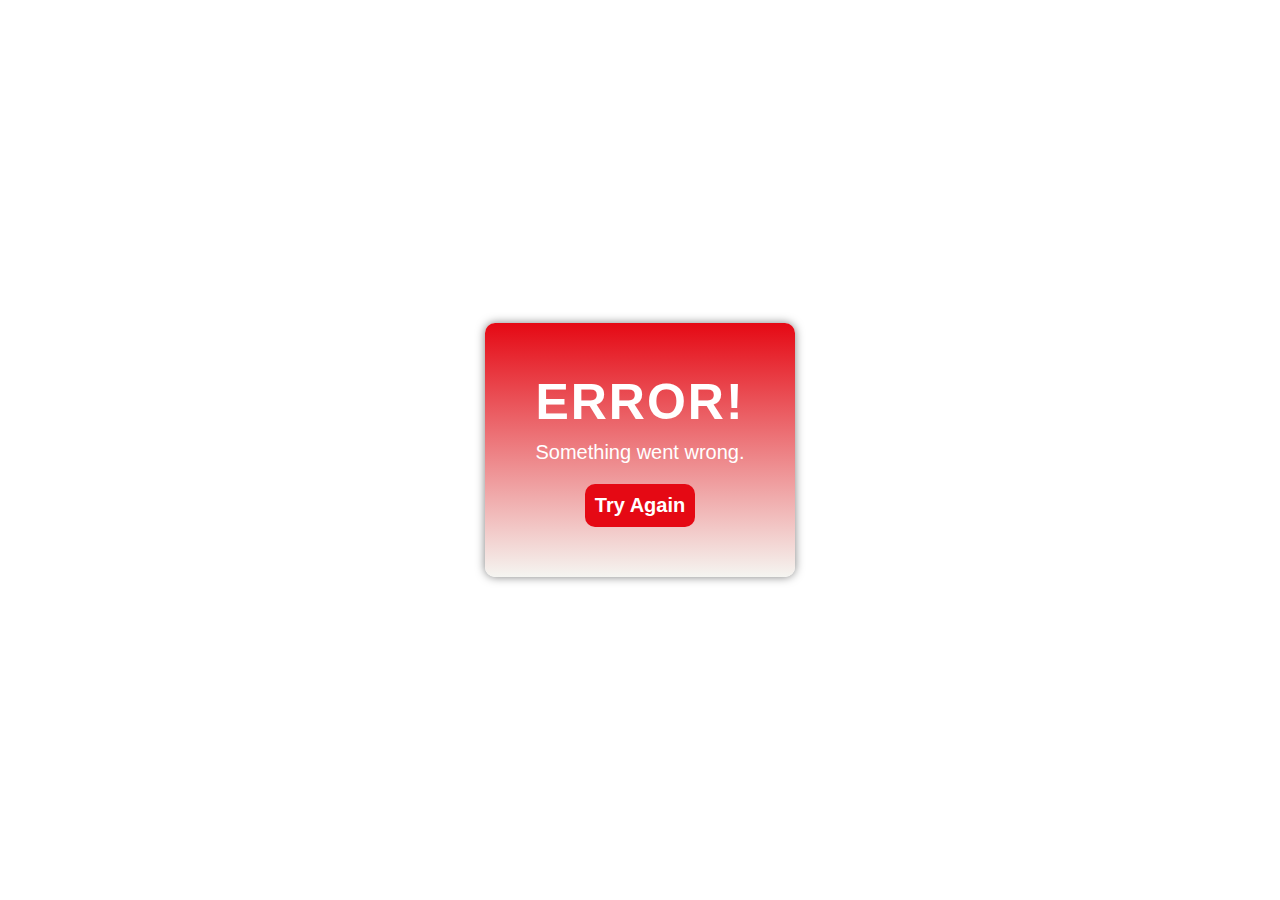
<file: error/index.html>
<!DOCTYPE html>
<html lang="en">

<head>
    <meta charset="UTF-8" />
    <meta http-equiv="X-UA-Compatible" content="IE=edge" />
    <meta name="viewport" content="width=device-width, initial-scale=1.0" />
    <link rel="stylesheet" href="../error/style.css">
    <link rel="stylesheet" href="https://cdnjs.cloudflare.com/ajax/libs/font-awesome/6.0.0-beta3/css/all.min.css" integrity="sha512-Fo3rlrZj/k7ujTnHg4CGR2D7kSs0v4LLanw2qksYuRlEzO+tcaEPQogQ0KaoGN26/zrn20ImR1DfuLWnOo7aBA==" crossorigin="anonymous" referrerpolicy="no-referrer"
    />

    <title>Learn JavaScript</title>
</head>

<body>
    <div class="card error">
        <i class="fas fa-frown"></i>
        <h2>error!</h2>
        <p>Something went wrong.</p>
        <button>Try Again</button>
    </div>
    </div>
    <script src="../error/main.js"></script>
</body>

</html>
</file>
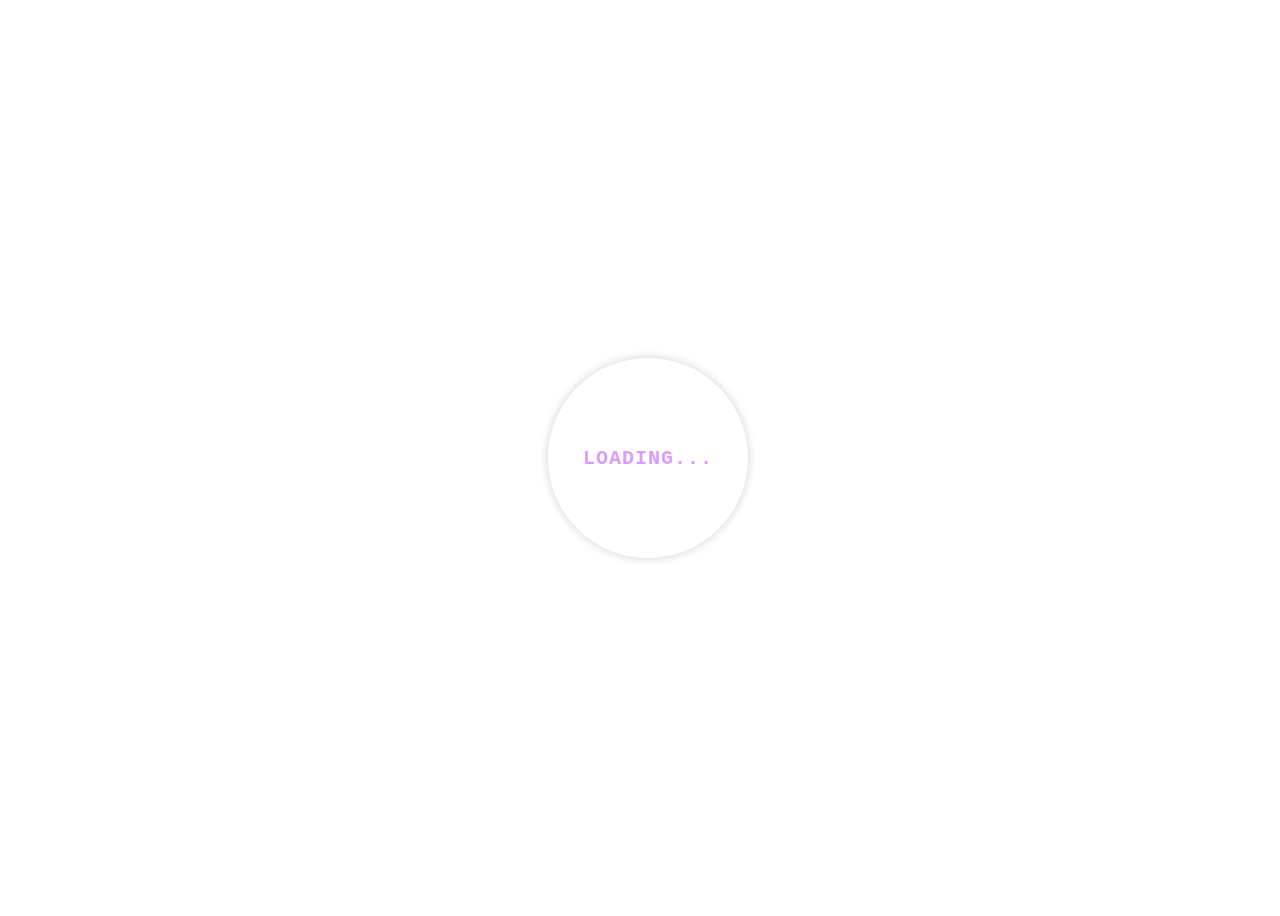
<file: loading/index.html>
<!DOCTYPE html>
<html lang="en">

<head>
    <meta charset="UTF-8">
    <meta http-equiv="X-UA-Compatible" content="IE=edge">
    <meta name="viewport" content="width=device-width, initial-scale=1.0">
    <title>Document</title>
    <link rel="stylesheet" href="../loading/style.css">

</head>

<body>
    <div class="center">
        <div class="ring"></div>
        <div class="loading">LOADING...</div>
    </div>
</body>

</html>
</file>
<file: error/style.css>
* {
    margin: 0;
    padding: 0;
    box-sizing: border-box;
    font-family: 'Poppins', sans-serif;
}

body {
    background-color: rgb(255, 255, 255);
    font-family: 'Poppins', sans-serif;
    width: 100vw;
    height: 100vh;
    display: flex;
    justify-content: center;
    align-items: center;
}

.card {
    background-image: linear-gradient(#E50914, #F5F5F1);
    text-align: center;
    padding: 50px;
    border-radius: 10px;
    box-shadow: 0px 0px 10px rgba(0, 0, 0, 0.5);
    margin: 20px;
}

.fa-frown {
    font-size: 100px;
    color: #ffff;
    margin-bottom: 10px;
}

.card h2 {
    color: #ffff;
    text-transform: uppercase;
    font-size: 50px;
    letter-spacing: 2px;
    margin-bottom: 10px;
}

.card p {
    font-size: 20px;
    color: #ffff;
    margin-bottom: 10px;
}

.card button {
    border: none;
    background-color: #E50914;
    color: white;
    font-size: 20px;
    font-weight: bold;
    border-radius: 10px;
    padding: 10px;
    margin-top: 10px;
    cursor: pointer;
    transition: 0.5s;
    outline: none;
    border: none;
}
</file>
<file: loading/style.css>
.center {
    height: 100vh;
    width: 100vw;
    display: flex;
    justify-content: center;
    align-items: center;
    /* font-size: 25px; */
    font-weight: bold;
    font-family: monospace;
    box-sizing: border-box;
    margin: 0;
    padding: 0;
    text-align: center;
}

.ring {
    /*background-color: red;
    */
    width: 200px;
    height: 200px;
    border-radius: 50%;
    box-shadow: 0px 0px 10px 0px rgba(0, 0, 0, 0.2);
    position: absolute;
    animation: ring 2s linear infinite;
    -webkit-animation: ring 2s linear infinite;
    background-color: rgba(255, 255, 255, 0.3);
}

@keyframes ring {
    0% {
        transform: rotate(0deg);
        box-shadow: 1px 5px 2px #e65c00;
        -webkit-transform: rotate(0deg);
        -moz-transform: rotate(0deg);
        -ms-transform: rotate(0deg);
        -o-transform: rotate(0deg);
    }
    50% {
        transform: rotate(180deg);
        box-shadow: 1px 5px 2px #18b201;
        -webkit-transform: rotate(180deg);
        -moz-transform: rotate(180deg);
        -ms-transform: rotate(180deg);
        -o-transform: rotate(180deg);
    }
    100% {
        transform: rotate(360deg);
        box-shadow: 1px 5px 2px #0456c8;
        -webkit-transform: rotate(360deg);
        -moz-transform: rotate(360deg);
        -ms-transform: rotate(360deg);
        -o-transform: rotate(360deg);
    }
}

.ring::before {
    content: "";
    position: absolute;
    width: 100%;
    height: 100%;
    top: 0;
    left: 0;
    border-radius: 50%;
    box-shadow: 0 0 5px rgba(255, 255, 255, 0.3);
}

.loading {
    font-size: 20px;
    font-weight: bold;
    text-align: center;
    letter-spacing: 1px;
    color: #a101f791;
    /*transform: translate(-50%, -50%);
    -webkit-transform: translate(-50%, -50%);
    -moz-transform: translate(-50%, -50%);
    -ms-transform: translate(-50%, -50%);
    -o-transform: translate(-50%, -50%);
    */
    animation: txt 2s linear infinite;
    -webkit-animation: txt 2s linear infinite;
}

@keyframes txt {
    0% {
        transform: rotate(0deg);
        color: #e65c00;
        -webkit-transform: rotate(0deg);
        -moz-transform: rotate(0deg);
        -ms-transform: rotate(0deg);
        -o-transform: rotate(0deg);
    }
    50% {
        transform: rotate(0deg);
        color: #18b201;
        -webkit-transform: rotate(0deg);
        -moz-transform: rotate(0deg);
        -ms-transform: rotate(0deg);
        -o-transform: rotate(0deg);
    }
    100% {
        transform: rotate(0deg);
        color: #0456c8;
        -webkit-transform: rotate(0deg);
        -moz-transform: rotate(0deg);
        -ms-transform: rotate(0deg);
        -o-transform: rotate(0deg);
    }
}
</file>
